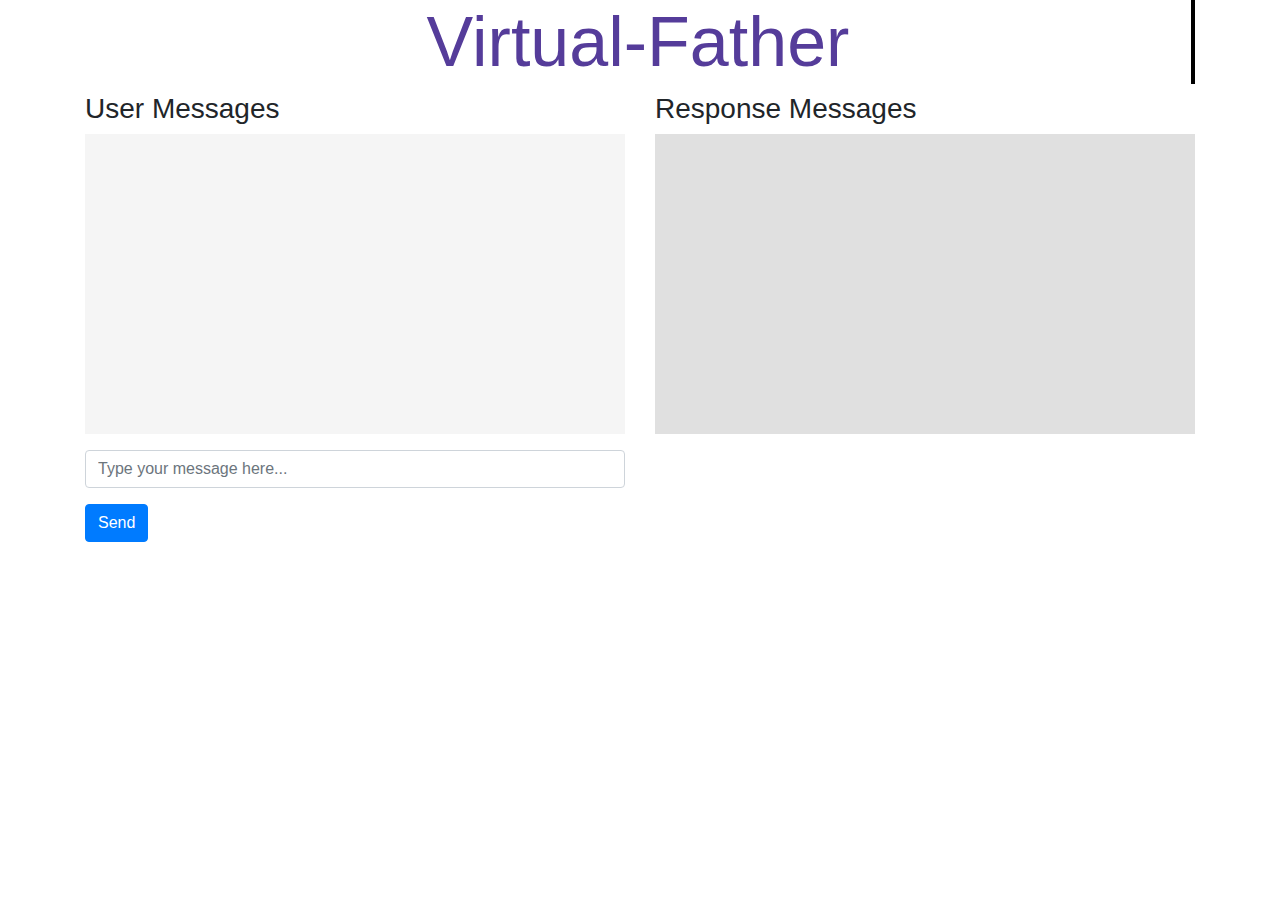
<file: boxchat.html>
<!DOCTYPE html>
<html>
<head>
    <title>Chat Application</title>
    <link rel="stylesheet" href="https://stackpath.bootstrapcdn.com/bootstrap/4.5.2/css/bootstrap.min.css">
    <style>
        #user-messages {
            background-color: #f5f5f5;
            padding: 10px;
            height: 300px;
            overflow-y: scroll;
        }
        #response-messages {
            background-color: #e0e0e0;
            padding: 10px;
            height: 300px;
            overflow-y: scroll;
        }

        h1{
              font-size: 70px;
  font-weight: 500;
  color: #553c9a;
  border-right: 4px solid #000; /*This will be the blinking cursor*/
}
        
    </style>
</head>
<body>
    <div class="container">
        <h1 class="text-center">Virtual-Father</h1>
        <div class="row">
            <div class="col-md-6">
                <h3>User Messages</h3>
                <ul id="user-messages"></ul>
                <form id="user-message-form">
                    <div class="form-group">
                        <input type="text" id="user-message" class="form-control" placeholder="Type your message here...">
                    </div>
                    <button type="submit" class="btn btn-primary">Send</button>
                </form>
            </div>
            <div class="col-md-6">
                <h3>Response Messages</h3>
                <ul id="response-messages"></ul>
            </div>
        </div>
    </div>

    <script>
        // Function to send user message to server
        function sendUserMessage() {
            const userMessage = document.getElementById("user-message").value;
            if (userMessage.trim()) {
                fetch("/api", {
                    method: "POST",
                    body: JSON.stringify({ message: userMessage }),
                    headers: { "Content-Type": "application/json" }
                })
                .then(response => response.json())
                .then(data => {
                    // Display response message
                    const responseMessages = document.getElementById("response-messages");
                    const listItem = document.createElement("li");
                    listItem.textContent = data.message;
                    responseMessages.appendChild(listItem);
                    responseMessages.scrollTop = responseMessages.scrollHeight;

                    // Clear user message input
                    document.getElementById("user-message").value = "";
                })
                .catch(error => console.error("Error:", error));
            }
        }

        // Add event listener to send user message on form submit
        document.getElementById("user-message-form").addEventListener("submit", event => {
            event.preventDefault();
            sendUserMessage();
        });
    </script>
</body>
</html>
</file>
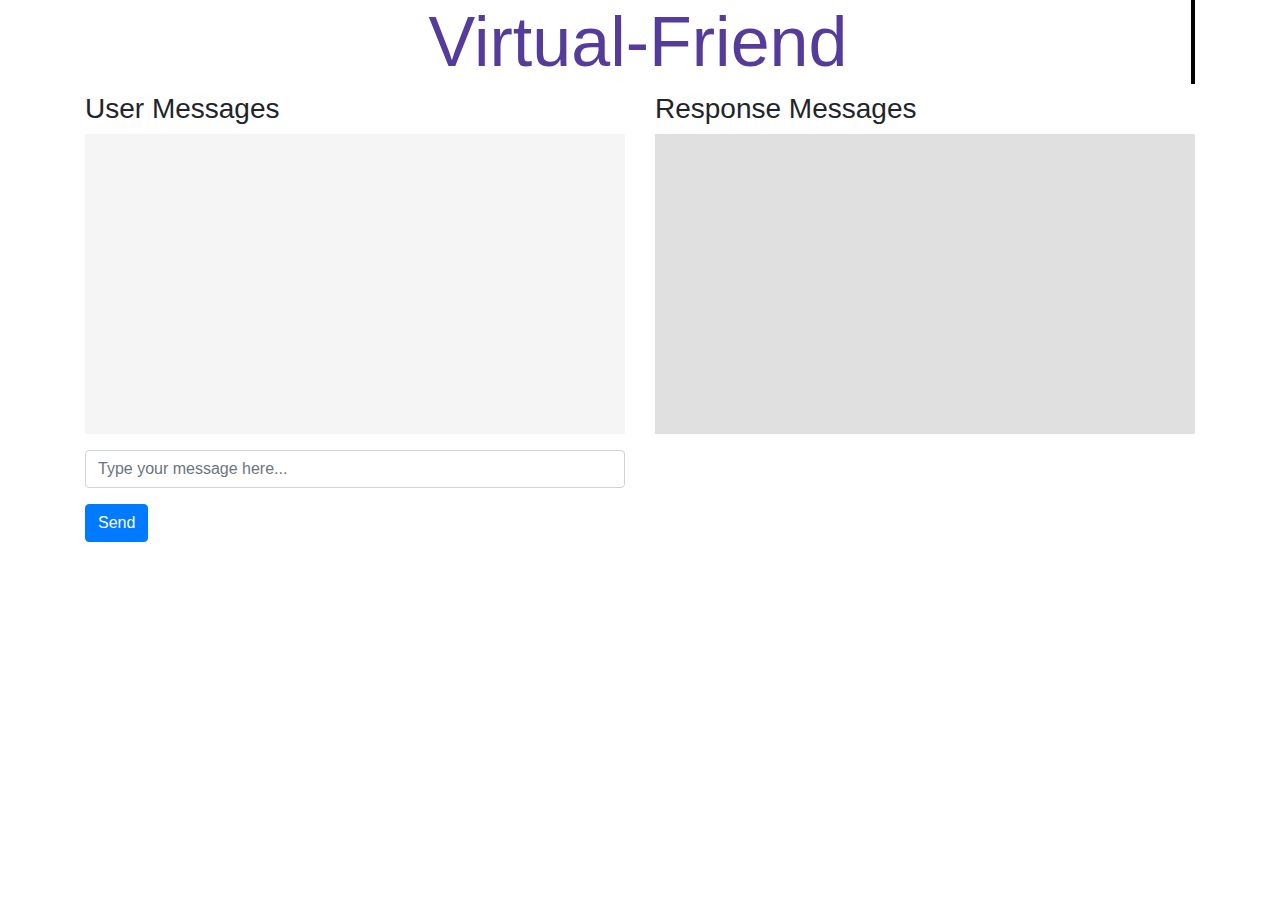
<file: boxfriend.html>
<!DOCTYPE html>
<html>
<head>
    <title>Chat Application</title>
    <link rel="stylesheet" href="https://stackpath.bootstrapcdn.com/bootstrap/4.5.2/css/bootstrap.min.css">
    <style>
        #user-messages {
            background-color: #f5f5f5;
            padding: 10px;
            height: 300px;
            overflow-y: scroll;
        }
        #response-messages {
            background-color: #e0e0e0;
            padding: 10px;
            height: 300px;
            overflow-y: scroll;
        }

        h1{
              font-size: 70px;
  font-weight: 500;
  color: #553c9a;
  border-right: 4px solid #000; /*This will be the blinking cursor*/
}
        
    </style>
</head>
<body>
    <div class="container">
        <h1 class="text-center">Virtual-Friend</h1>
        <div class="row">
            <div class="col-md-6">
                <h3>User Messages</h3>
                <ul id="user-messages"></ul>
                <form id="user-message-form">
                    <div class="form-group">
                        <input type="text" id="user-message" class="form-control" placeholder="Type your message here...">
                    </div>
                    <button type="submit" class="btn btn-primary">Send</button>
                </form>
            </div>
            <div class="col-md-6">
                <h3>Response Messages</h3>
                <ul id="response-messages"></ul>
            </div>
        </div>
    </div>

    <script>
        // Function to send user message to server
        function sendUserMessage() {
            const userMessage = document.getElementById("user-message").value;
            if (userMessage.trim()) {
                fetch("/api", {
                    method: "POST",
                    body: JSON.stringify({ message: userMessage }),
                    headers: { "Content-Type": "application/json" }
                })
                .then(response => response.json())
                .then(data => {
                    // Display response message
                    const responseMessages = document.getElementById("response-messages");
                    const listItem = document.createElement("li");
                    listItem.textContent = data.message;
                    responseMessages.appendChild(listItem);
                    responseMessages.scrollTop = responseMessages.scrollHeight;

                    // Clear user message input
                    document.getElementById("user-message").value = "";
                })
                .catch(error => console.error("Error:", error));
            }
        }

        // Add event listener to send user message on form submit
        document.getElementById("user-message-form").addEventListener("submit", event => {
            event.preventDefault();
            sendUserMessage();
        });
    </script>
</body>
</html>
</file>
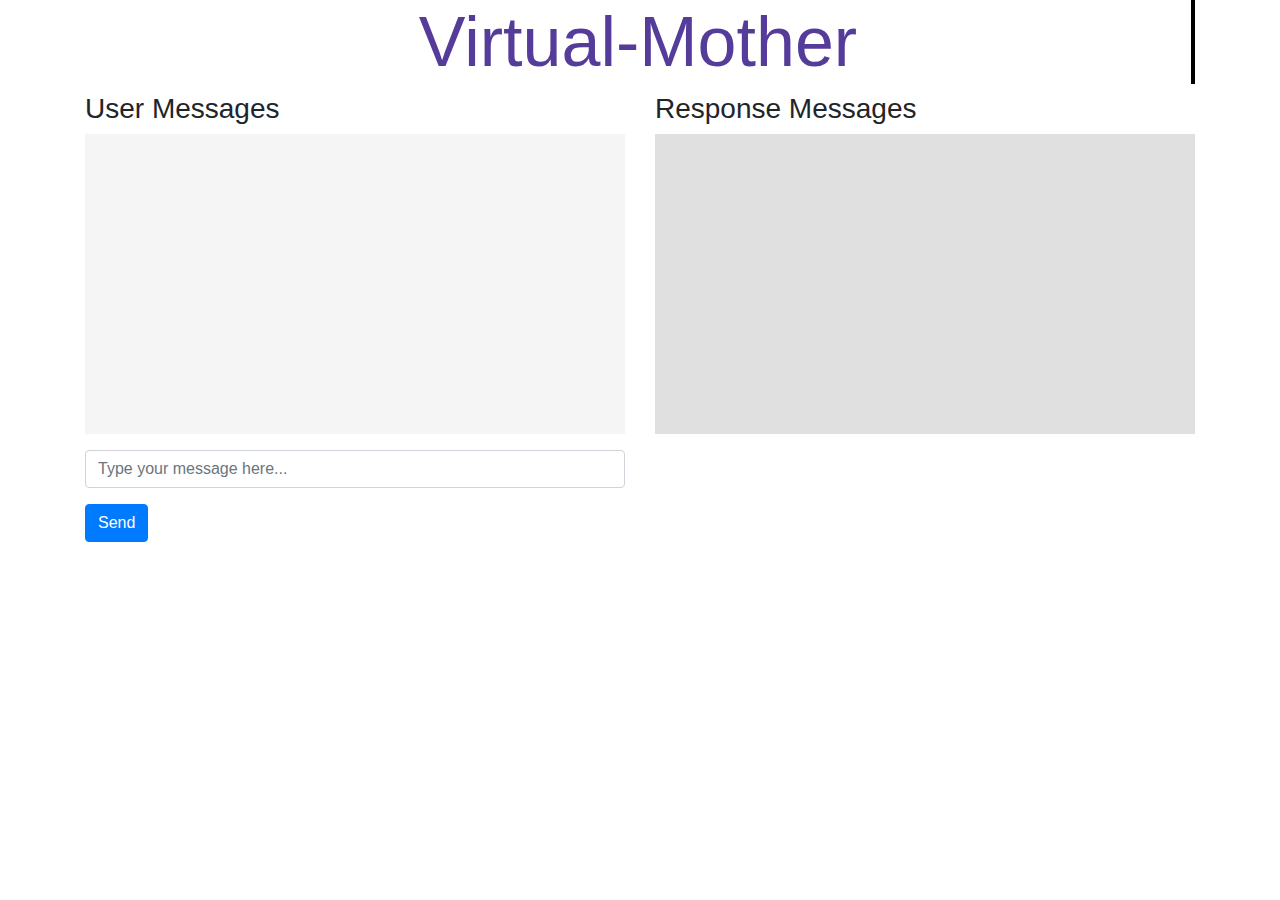
<file: boxmom.html>
<!DOCTYPE html>
<html>
<head>
    <title>Chat Application</title>
    <link rel="stylesheet" href="https://stackpath.bootstrapcdn.com/bootstrap/4.5.2/css/bootstrap.min.css">
    <style>
        #user-messages {
            background-color: #f5f5f5;
            padding: 10px;
            height: 300px;
            overflow-y: scroll;
        }
        #response-messages {
            background-color: #e0e0e0;
            padding: 10px;
            height: 300px;
            overflow-y: scroll;
        }

        h1{
              font-size: 70px;
  font-weight: 500;
  color: #553c9a;
  border-right: 4px solid #000; /*This will be the blinking cursor*/
}
        
    </style>
</head>
<body>
    <div class="container">
        <h1 class="text-center">Virtual-Mother</h1>
        <div class="row">
            <div class="col-md-6">
                <h3>User Messages</h3>
                <ul id="user-messages"></ul>
                <form id="user-message-form">
                    <div class="form-group">
                        <input type="text" id="user-message" class="form-control" placeholder="Type your message here...">
                    </div>
                    <button type="submit" class="btn btn-primary">Send</button>
                </form>
            </div>
            <div class="col-md-6">
                <h3>Response Messages</h3>
                <ul id="response-messages"></ul>
            </div>
        </div>
    </div>

    <script>
        // Function to send user message to server
        function sendUserMessage() {
            const userMessage = document.getElementById("user-message").value;
            if (userMessage.trim()) {
                fetch("/api", {
                    method: "POST",
                    body: JSON.stringify({ message: userMessage }),
                    headers: { "Content-Type": "application/json" }
                })
                .then(response => response.json())
                .then(data => {
                    // Display response message
                    const responseMessages = document.getElementById("response-messages");
                    const listItem = document.createElement("li");
                    listItem.textContent = data.message;
                    responseMessages.appendChild(listItem);
                    responseMessages.scrollTop = responseMessages.scrollHeight;

                    // Clear user message input
                    document.getElementById("user-message").value = "";
                })
                .catch(error => console.error("Error:", error));
            }
        }

        // Add event listener to send user message on form submit
        document.getElementById("user-message-form").addEventListener("submit", event => {
            event.preventDefault();
            sendUserMessage();
        });
    </script>
</body>
</html>
</file>
